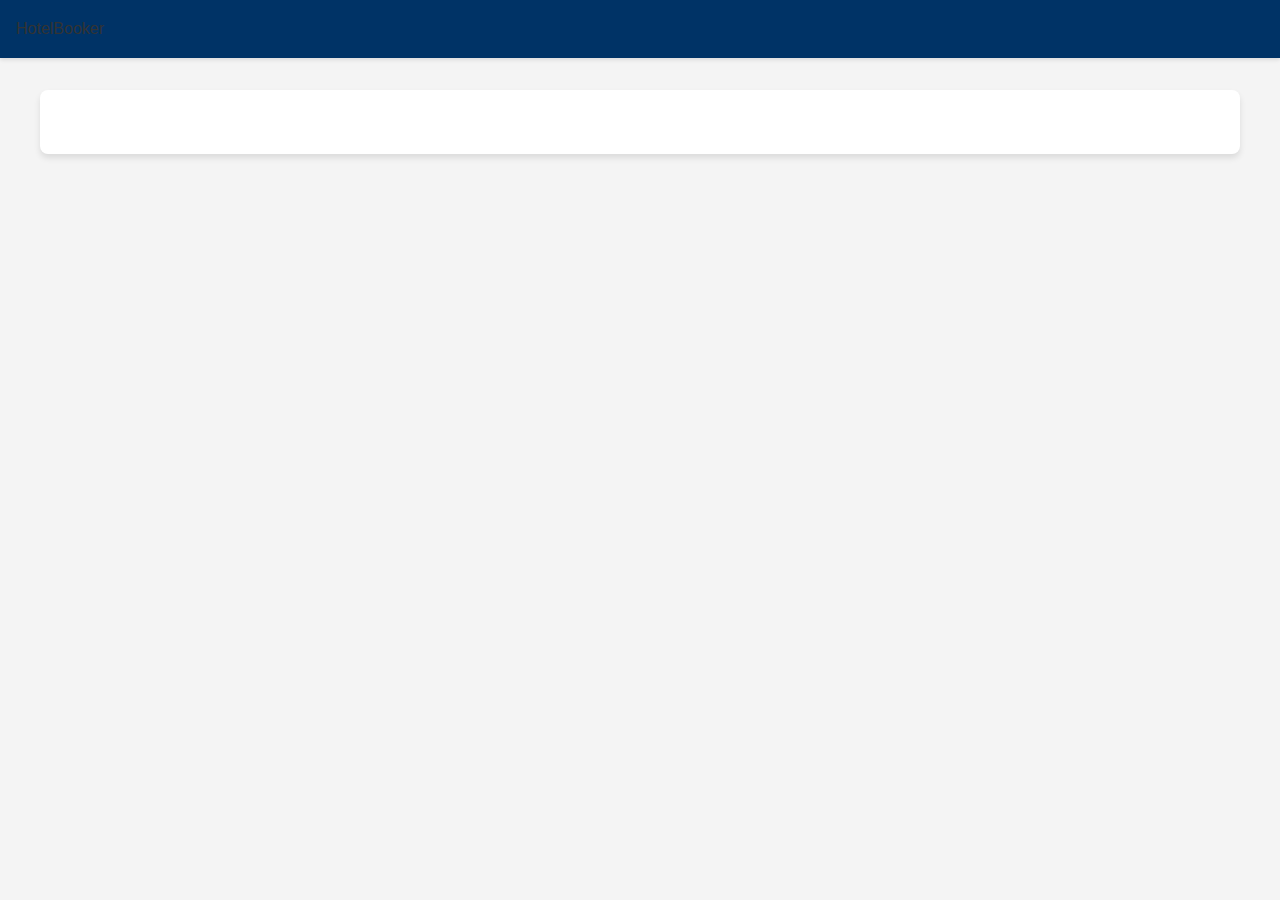
<file: booking-form.html>
<!DOCTYPE html>
<html lang="en">
  <head>
    <meta charset="UTF-8" />
    <meta name="viewport" content="width=device-width, initial-scale=1.0" />
    <title>Hotel Booking - Booking Form</title>
    <link rel="stylesheet" href="styles.css" />
    <!-- Google Analytics 4 tag (gtag.js) -->
    <script
      async
      src="https://www.googletagmanager.com/gtag/js?id=G-XXXXXXXXXX"
    ></script>
    <script>
      window.dataLayer = window.dataLayer || [];
      function gtag() {
        dataLayer.push(arguments);
      }
      gtag("js", new Date());
      gtag("config", "G-XXXXXXXXXX");
    </script>
  </head>
  <body>
    <header>
      <nav>
        <div class="logo" onclick="window.location.href='index.html'">
          HotelBooker
        </div>
      </nav>
    </header>

    <main id="main-content">
      <div id="booking-form" class="booking-form">
        <!-- Booking form will be dynamically inserted here -->
      </div>
    </main>

    <script src="script.js"></script>
  </body>
</html>
</file>
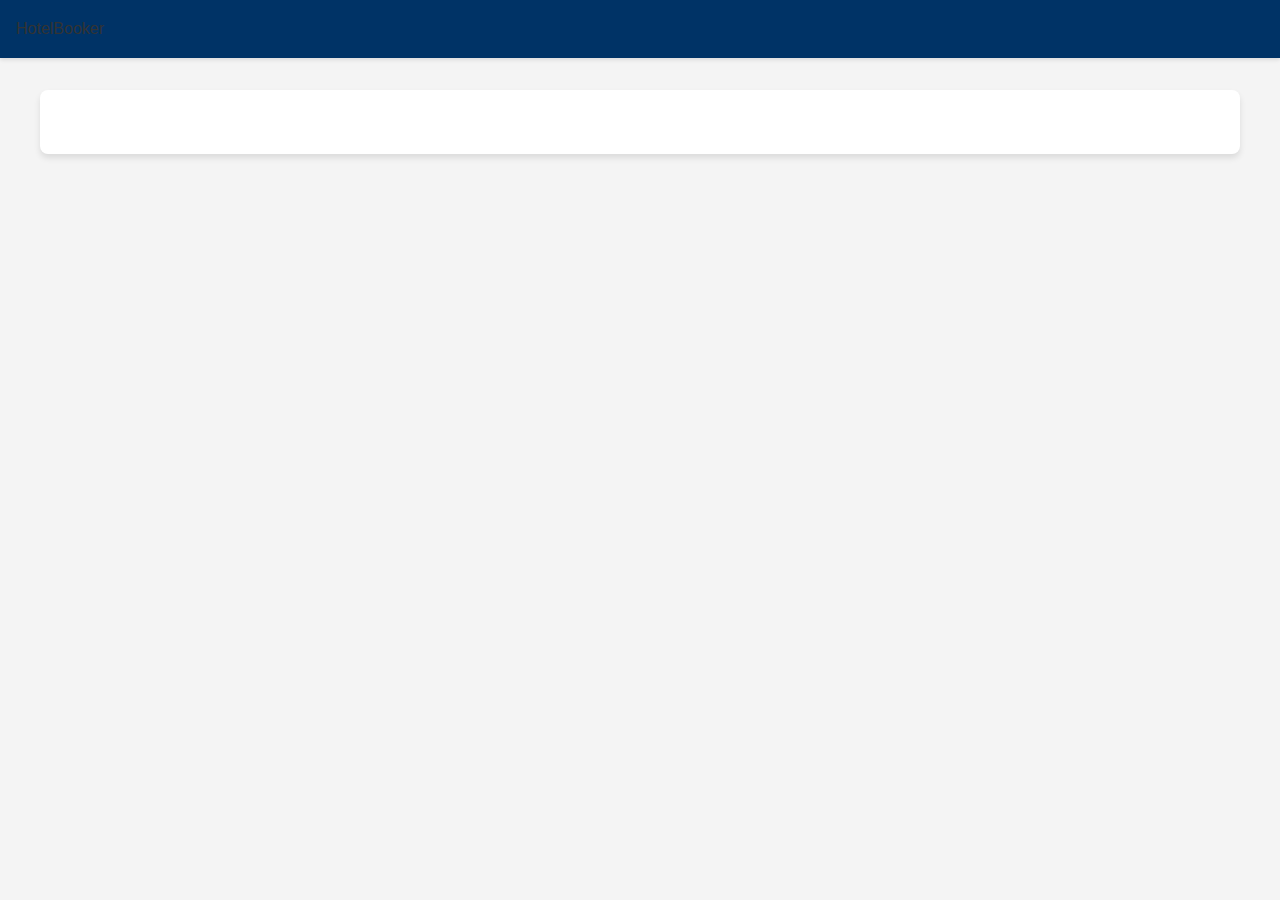
<file: confirmation.html>
<!DOCTYPE html>
<html lang="en">
  <head>
    <meta charset="UTF-8" />
    <meta name="viewport" content="width=device-width, initial-scale=1.0" />
    <title>Hotel Booking - Confirmation</title>
    <link rel="stylesheet" href="styles.css" />
    <!-- Google Analytics 4 tag (gtag.js) -->
    <script
      async
      src="https://www.googletagmanager.com/gtag/js?id=G-XXXXXXXXXX"
    ></script>
    <script>
      window.dataLayer = window.dataLayer || [];
      function gtag() {
        dataLayer.push(arguments);
      }
      gtag("js", new Date());
      gtag("config", "G-XXXXXXXXXX");
    </script>
  </head>
  <body>
    <header>
      <nav>
        <div class="logo" onclick="window.location.href='index.html'">
          HotelBooker
        </div>
      </nav>
    </header>

    <main id="main-content">
      <div id="confirmation" class="confirmation">
        <!-- Confirmation details will be dynamically inserted here -->
      </div>
    </main>

    <script src="script.js"></script>
  </body>
</html>
</file>
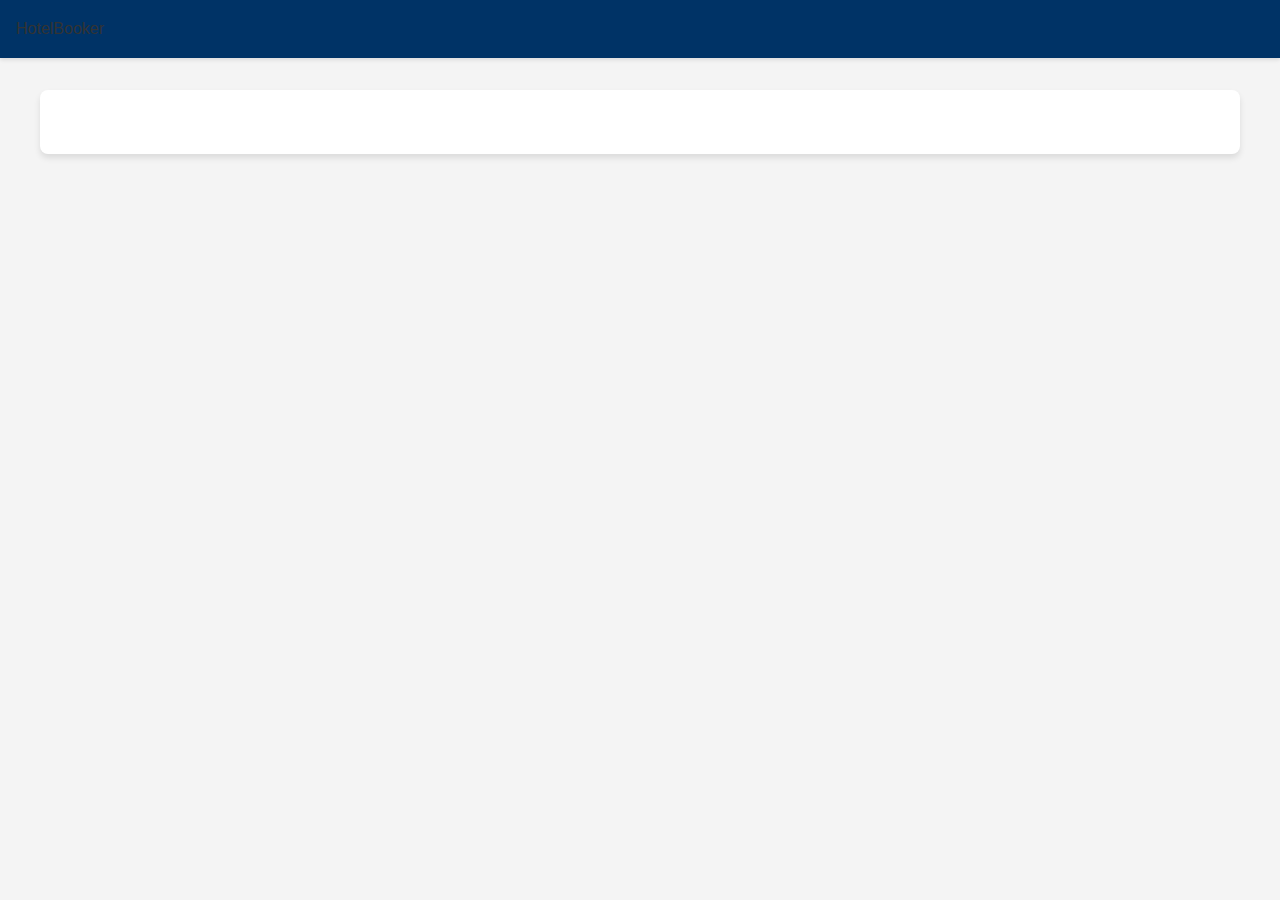
<file: hotel-details.html>
<!DOCTYPE html>
<html lang="en">
  <head>
    <meta charset="UTF-8" />
    <meta name="viewport" content="width=device-width, initial-scale=1.0" />
    <title>Hotel Booking - Hotel Details</title>
    <link rel="stylesheet" href="styles.css" />
    <!-- Google Analytics 4 tag (gtag.js) -->
    <script
      async
      src="https://www.googletagmanager.com/gtag/js?id=G-XXXXXXXXXX"
    ></script>
    <script>
      window.dataLayer = window.dataLayer || [];
      function gtag() {
        dataLayer.push(arguments);
      }
      gtag("js", new Date());
      gtag("config", "G-XXXXXXXXXX");
    </script>
  </head>
  <body>
    <header>
      <nav>
        <div class="logo" onclick="window.location.href='index.html'">
          HotelBooker
        </div>
      </nav>
    </header>

    <main id="main-content">
      <div id="hotel-details" class="hotel-details">
        <!-- Hotel details will be dynamically inserted here -->
      </div>
    </main>

    <script src="script.js"></script>
  </body>
</html>
</file>
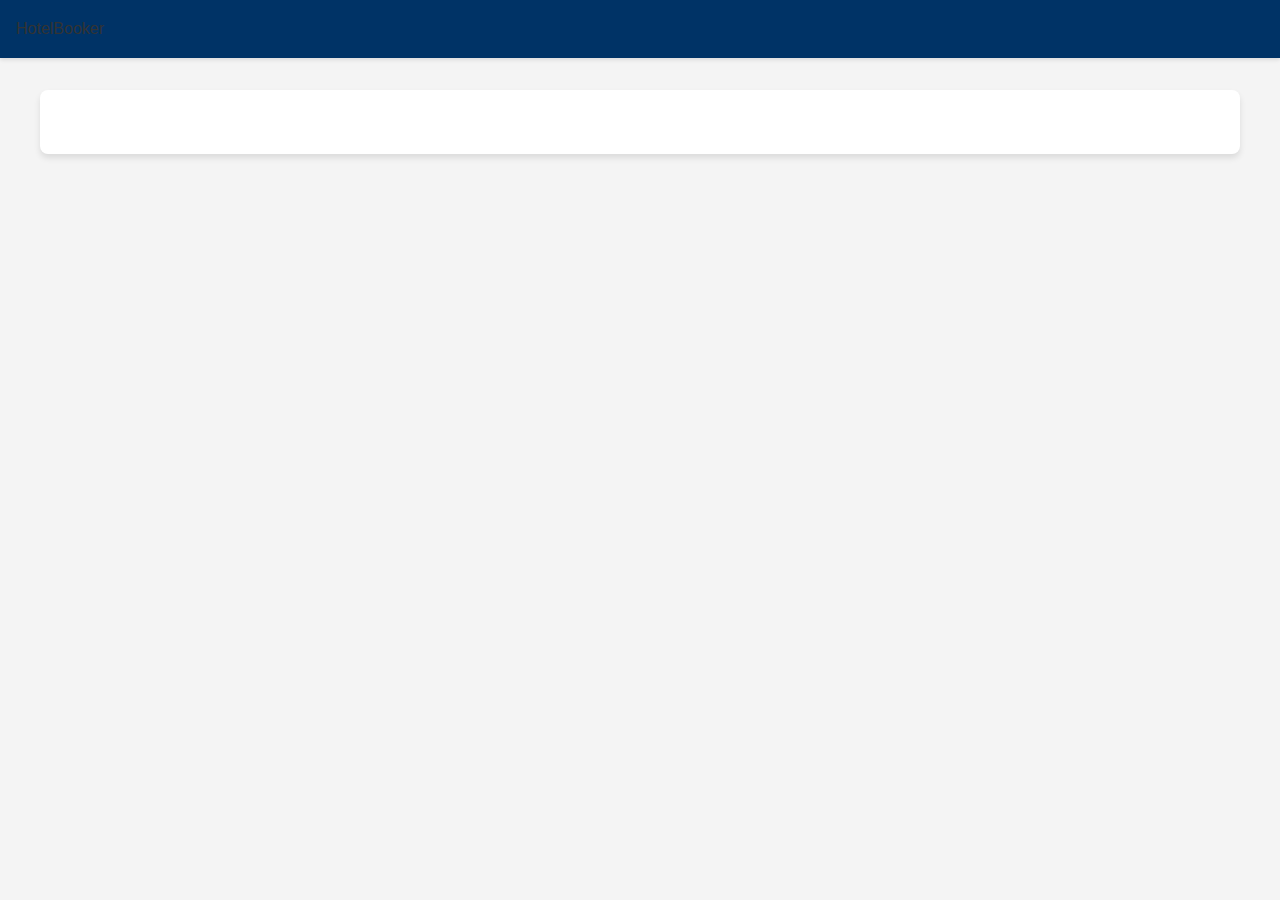
<file: room-options.html>
<!DOCTYPE html>
<html lang="en">
  <head>
    <meta charset="UTF-8" />
    <meta name="viewport" content="width=device-width, initial-scale=1.0" />
    <title>Hotel Booking - Room Options</title>
    <link rel="stylesheet" href="styles.css" />
    <!-- Google Analytics 4 tag (gtag.js) -->
    <script
      async
      src="https://www.googletagmanager.com/gtag/js?id=G-XXXXXXXXXX"
    ></script>
    <script>
      window.dataLayer = window.dataLayer || [];
      function gtag() {
        dataLayer.push(arguments);
      }
      gtag("js", new Date());
      gtag("config", "G-XXXXXXXXXX");
    </script>
  </head>
  <body>
    <header>
      <nav>
        <div class="logo" onclick="window.location.href='index.html'">
          HotelBooker
        </div>
      </nav>
    </header>

    <main id="main-content">
      <div id="room-options" class="room-options">
        <!-- Room options will be dynamically inserted here -->
      </div>
    </main>

    <script src="script.js"></script>
  </body>
</html>
</file>
<file: styles.css>
body {
  font-family: "Arial", sans-serif;
  margin: 0;
  padding: 0;
  line-height: 1.6;
  color: #333;
  background-color: #f4f4f4;
}

header {
  background-color: #003366;
  padding: 1rem;
  box-shadow: 0 2px 4px rgba(0, 0, 0, 0.1);
}

nav .logo {
  display: flex;
  align-items: center;
  cursor: pointer;
}

.logo-image {
  max-height: 50px;
}

main {
  padding: 2rem;
  max-width: 1200px;
  margin: 0 auto;
}

h1,
h2,
h3,
h4 {
  color: #003366;
}

.hero {
  text-align: center;
  padding: 3rem 0;
  background: linear-gradient(rgba(0, 51, 102, 0.7), rgba(0, 51, 102, 0.7)),
    url("/api/placeholder/1200/400?text=Luxury+London+Hotels");
  background-size: cover;
  background-position: center;
  color: white;
  margin-bottom: 2rem;
}

.hero h1 {
  font-size: 2.5rem;
  margin-bottom: 1rem;
  color: white;
}

.search-container {
  text-align: center;
  margin-top: 2rem;
  background-color: white;
  padding: 2rem;
  border-radius: 8px;
  box-shadow: 0 4px 6px rgba(0, 0, 0, 0.1);
}

.search-container input {
  padding: 0.8rem;
  width: 60%;
  margin-right: 0.5rem;
  border: 1px solid #ccc;
  border-radius: 4px;
}

.search-container button,
form button {
  padding: 0.8rem 1.5rem;
  background-color: #003366;
  color: white;
  border: none;
  border-radius: 4px;
  cursor: pointer;
  transition: background-color 0.3s ease;
}

.search-container button:hover,
form button:hover {
  background-color: #004c99;
}

.hotel-list {
  display: grid;
  grid-template-columns: repeat(auto-fill, minmax(300px, 1fr));
  gap: 2rem;
  margin-top: 2rem;
}

.hotel-card {
  background-color: white;
  border-radius: 8px;
  overflow: hidden;
  box-shadow: 0 4px 6px rgba(0, 0, 0, 0.1);
  transition: transform 0.3s ease;
}

.hotel-card:hover {
  transform: translateY(-5px);
}

.hotel-image {
  width: 100%;
  height: 200px;
  object-fit: cover;
}

.hotel-card h3 {
  margin: 1rem;
}

.hotel-card p {
  margin: 0.5rem 1rem;
}

.hotel-details,
.room-options,
.booking-form,
.confirmation {
  background-color: white;
  padding: 2rem;
  border-radius: 8px;
  box-shadow: 0 4px 6px rgba(0, 0, 0, 0.1);
}

.room-option {
  border: 1px solid #ccc;
  border-radius: 5px;
  padding: 1rem;
  margin: 1rem 0;
  cursor: pointer;
  transition: background-color 0.3s ease;
}

.room-option:hover {
  background-color: #f0f0f0;
}

form {
  display: flex;
  flex-direction: column;
}

form input,
form button {
  margin: 0.5rem 0;
  padding: 0.8rem;
  border: 1px solid #ccc;
  border-radius: 4px;
}

.confirmation ul {
  list-style-type: none;
  padding: 0;
}

.confirmation li {
  margin-bottom: 0.5rem;
}

footer {
  background-color: #003366;
  color: white;
  text-align: center;
  padding: 1rem;
  margin-top: 2rem;
}

@media (max-width: 768px) {
  .search-container input {
    width: 100%;
    margin-bottom: 0.5rem;
  }

  .search-container button {
    width: 100%;
  }
}
</file>
